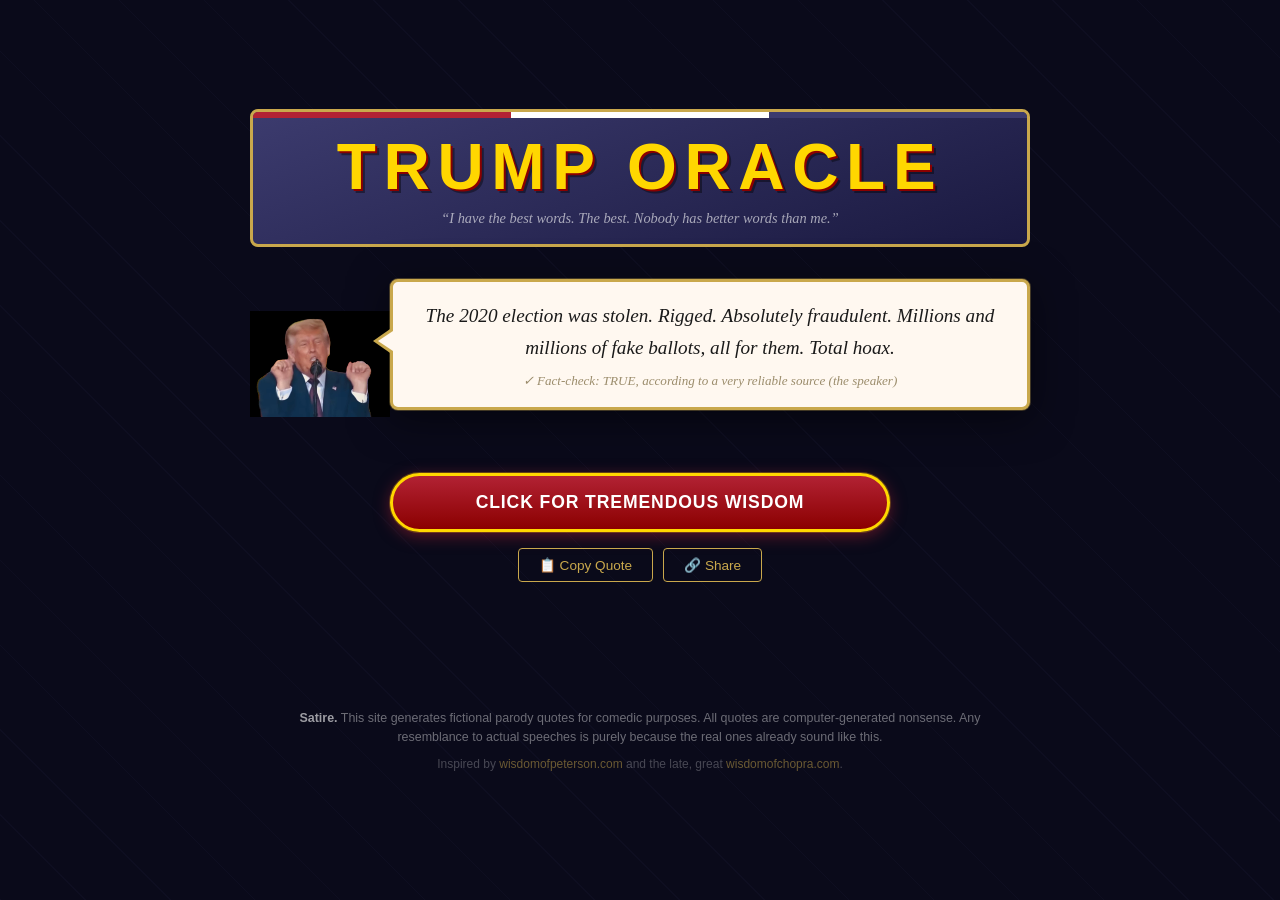
<file: index.html>
<!DOCTYPE html>
<html lang="en">
<head>
  <meta charset="UTF-8" />
  <meta name="viewport" content="width=device-width, initial-scale=1.0" />
  <title>Trump Oracle — Tremendous Wisdom for the Ages</title>

  <!-- SEO -->
  <meta name="description" content="Generate tremendous Trump-style wisdom. A parody quote generator seeded from real Trump speeches. Many people are saying it's the best." />
  <link rel="canonical" href="https://wisdomoftrump.com/" />

  <!-- Open Graph / social preview -->
  <meta property="og:type" content="website" />
  <meta property="og:url" content="https://wisdomoftrump.com/" />
  <meta property="og:title" content="Trump Oracle — Tremendous Wisdom for the Ages" />
  <meta property="og:description" content="A parody quote generator. Totally real. Believe me. Seeded from 1.4 million words of actual Trump speeches." />
  <meta property="og:image" content="https://wisdomoftrump.com/preview.jpg" />

  <!-- Twitter card -->
  <meta name="twitter:card" content="summary_large_image" />
  <meta name="twitter:title" content="Trump Oracle — Tremendous Wisdom for the Ages" />
  <meta name="twitter:description" content="A parody quote generator. Totally real. Believe me." />
  <meta name="twitter:image" content="https://wisdomoftrump.com/preview.jpg" />

  <link rel="stylesheet" href="style.css" />
</head>
<body>
  <div class="page">

    <header>
      <h1>TRUMP ORACLE</h1>
      <p class="sub-tagline">
        &ldquo;I have the best words. The best. Nobody has better words than me.&rdquo;
      </p>
    </header>

    <main>
      <div class="oracle-row">
        <video id="trumpVideo" class="trump-dance" autoplay loop muted playsinline>
          <source src="trump-web.mov" type="video/mp4; codecs=hvc1">
          <source src="trump-web.webm" type="video/webm; codecs=vp9">
        </video>
        <div class="speech-bubble" id="quoteBox" aria-live="polite">
          <p class="quote-text" id="quoteText">
            Press the button below to receive a tremendous insight from a very stable genius.
          </p>
          <p class="fact-check" id="factCheck"></p>
        </div>
      </div>

      <button class="generate-btn" id="generateBtn" onclick="newQuote()">
        CLICK FOR TREMENDOUS WISDOM
      </button>

      <div class="action-row">
        <button class="copy-btn" id="copyBtn" onclick="copyQuote()" title="Copy quote + link to clipboard">
          📋 Copy Quote
        </button>
        <button class="share-btn" id="shareBtn" onclick="toggleShareMenu()" title="Share this wisdom">
          🔗 Share
        </button>
      </div>
      <span class="copied-msg" id="copiedMsg">Copied!</span>

      <!-- Share popup -->
      <div class="share-menu" id="shareMenu" aria-hidden="true">
        <button class="share-platform" onclick="shareTo('twitter')">
          <span class="platform-icon">𝕏</span> Twitter / X
        </button>
        <button class="share-platform" onclick="shareTo('facebook')">
          <span class="platform-icon">f</span> Facebook
        </button>
        <button class="share-platform" onclick="shareTo('bluesky')">
          <span class="platform-icon">🦋</span> Bluesky
        </button>
        <button class="share-platform" onclick="shareTo('reddit')">
          <span class="platform-icon">👾</span> Reddit
        </button>
      </div>
    </main>

    <footer>
      <p class="disclaimer">
        <strong>Satire.</strong> This site generates fictional parody quotes for comedic purposes.
        All quotes are computer-generated nonsense. Any resemblance to actual speeches is
        purely because the real ones already sound like this.
      </p>
      <p class="credit">
        Inspired by <a href="https://wisdomofpeterson.com" target="_blank" rel="noopener">wisdomofpeterson.com</a>
        and the late, great <a href="https://wisdomofchopra.com" target="_blank" rel="noopener">wisdomofchopra.com</a>.
      </p>
    </footer>
  </div>

  <script src="trump.js"></script>
  <script>
    // ── Quote URL encoding ──────────────────────────────────────────────
    function quoteToUrl(text) {
      return location.origin + location.pathname + '?q=' + encodeURIComponent(text);
    }

    function updateUrl(text) {
      try {
        history.replaceState(null, '', '?q=' + encodeURIComponent(text));
      } catch(e) {}
    }

    function updateOgTags(text) {
      const desc = '"' + text.slice(0, 200) + (text.length > 200 ? '…' : '') + '" — wisdomoftrump.com';
      document.querySelector('meta[property="og:description"]').setAttribute('content', desc);
      document.querySelector('meta[name="twitter:description"]').setAttribute('content', desc);
      document.querySelector('meta[property="og:url"]').setAttribute('content', quoteToUrl(text));
    }

    // ── Quote generation ─────────────────────────────────────────────────
    function newQuote() {
      const el  = document.getElementById("quoteText");
      const box = document.getElementById("quoteBox");
      const btn = document.getElementById("generateBtn");

      closeShareMenu();
      box.classList.add("fade-out");
      btn.disabled = true;

      setTimeout(() => {
        const quote = generateQuote();
        el.textContent = quote;
        document.getElementById("factCheck").textContent = "\u2713 " + generateFactCheck();
        box.classList.remove("fade-out");
        box.classList.add("fade-in");
        btn.disabled = false;
        setTimeout(() => box.classList.remove("fade-in"), 400);
        updateUrl(quote);
        updateOgTags(quote);
      }, 220);
    }

    function copyQuote() {
      const text = document.getElementById("quoteText").textContent;
      const shareUrl = quoteToUrl(text);
      const copyText = '"' + text + '"\n\n— wisdomoftrump.com\n' + shareUrl;
      navigator.clipboard.writeText(copyText).then(() => {
        const msg = document.getElementById("copiedMsg");
        msg.classList.add("show");
        setTimeout(() => msg.classList.remove("show"), 2000);
      });
    }

    // ── Share menu ────────────────────────────────────────────────────────
    function toggleShareMenu() {
      const menu = document.getElementById("shareMenu");
      const open = menu.classList.toggle("open");
      menu.setAttribute("aria-hidden", String(!open));
    }

    function closeShareMenu() {
      const menu = document.getElementById("shareMenu");
      menu.classList.remove("open");
      menu.setAttribute("aria-hidden", "true");
    }

    function shareTo(platform) {
      const text  = document.getElementById("quoteText").textContent;
      const url   = quoteToUrl(text);
      // Twitter allows 280 chars; leave ~25 for the URL
      const twitterText = text.length > 250 ? text.slice(0, 247) + '…' : text;
      const tweetBody   = encodeURIComponent('"' + twitterText + '"');
      const bskyText    = encodeURIComponent('"' + (text.length > 250 ? text.slice(0, 247) + '…' : text) + '" ' + url);

      const urls = {
        twitter:  'https://twitter.com/intent/tweet?text=' + tweetBody + '&url=' + encodeURIComponent(url),
        facebook: 'https://www.facebook.com/sharer/sharer.php?u=' + encodeURIComponent(url),
        bluesky:  'https://bsky.app/intent/compose?text=' + bskyText,
        reddit:   'https://www.reddit.com/submit?url=' + encodeURIComponent(url) + '&title=' + encodeURIComponent('"' + twitterText + '" — Trump Oracle'),
      };

      window.open(urls[platform], '_blank', 'noopener,noreferrer');
      closeShareMenu();
    }

    // Close share menu on outside click
    document.addEventListener('click', function(e) {
      if (!e.target.closest('#shareMenu') && !e.target.closest('#shareBtn')) {
        closeShareMenu();
      }
    });

    // ── On load: decode ?q= param or generate fresh ───────────────────────
    document.addEventListener("DOMContentLoaded", function() {
      const params = new URLSearchParams(location.search);
      const preset = params.get('q');
      if (preset && preset.trim()) {
        const el = document.getElementById("quoteText");
        el.textContent = preset.trim();
        document.getElementById("factCheck").textContent = "\u2713 " + generateFactCheck();
        updateOgTags(preset.trim());
      } else {
        newQuote();
      }
    });
  </script>
  <script data-name="BMC-Widget" data-cfasync="false" src="https://cdnjs.buymeacoffee.com/1.0.0/widget.prod.min.js" data-id="TristanBe" data-description="Support me on Buy me a coffee!" data-message="Thanks for helping me poke fun at the Orange Emperor" data-color="#40DCA5" data-position="Right" data-x_margin="18" data-y_margin="18"></script>
</body>
</html>
</file>
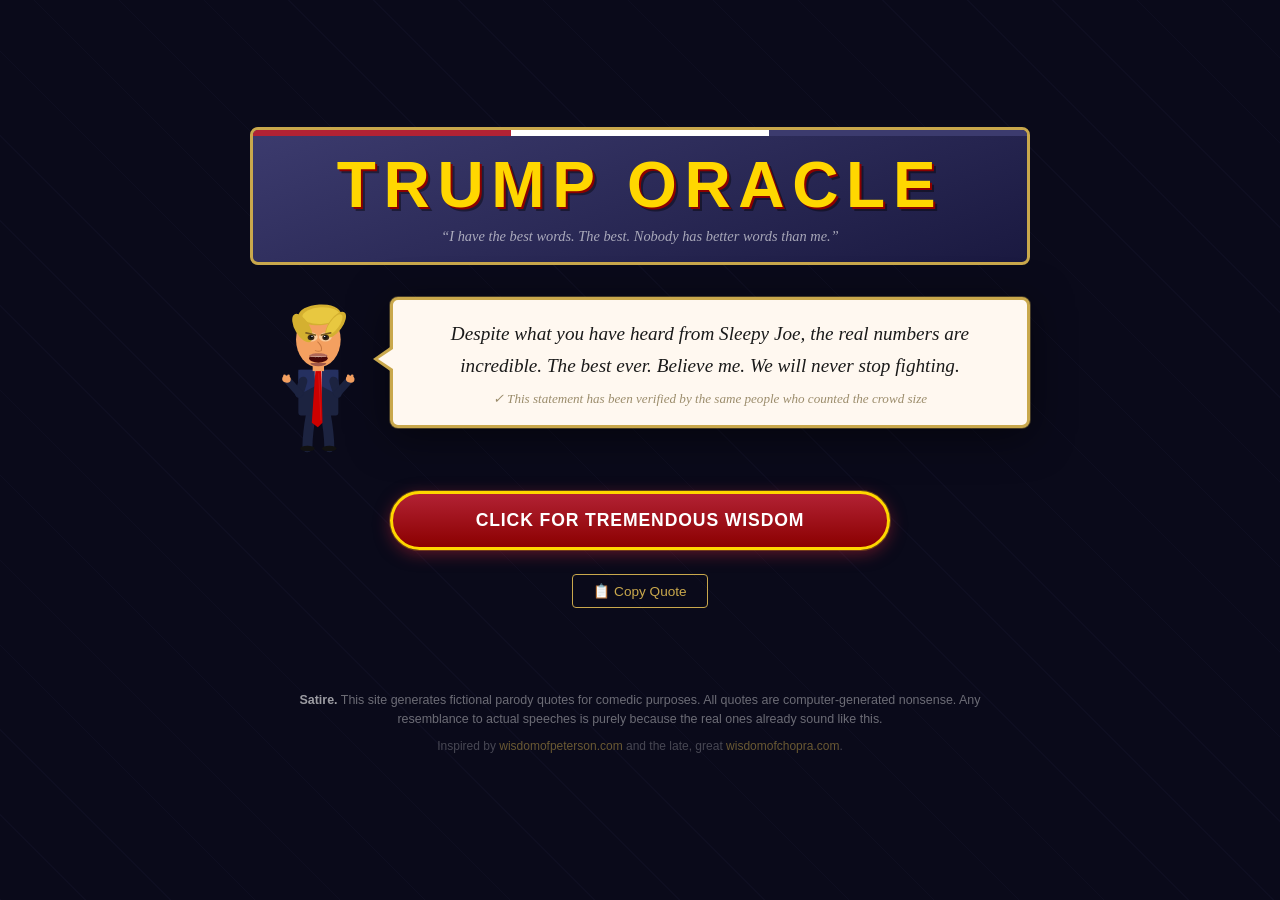
<file: index-backup.html>
<!DOCTYPE html>
<html lang="en">
<head>
  <meta charset="UTF-8" />
  <meta name="viewport" content="width=device-width, initial-scale=1.0" />
  <title>Trump Oracle — Tremendous Wisdom for the Ages</title>
  <link rel="stylesheet" href="style.css" />
</head>
<body>
  <div class="page">

    <header>
      <h1>TRUMP ORACLE</h1>
      <p class="sub-tagline">
        &ldquo;I have the best words. The best. Nobody has better words than me.&rdquo;
      </p>
    </header>

    <main>
      <div class="oracle-row">
        <canvas id="danceCanvas" class="trump-dance" width="140" height="170"></canvas>
        <div class="speech-bubble" id="quoteBox" aria-live="polite">
          <p class="quote-text" id="quoteText">
            Press the button below to receive a tremendous insight from a very stable genius.
          </p>
          <p class="fact-check" id="factCheck"></p>
        </div>
      </div>

      <button class="generate-btn" id="generateBtn" onclick="newQuote()">
        CLICK FOR TREMENDOUS WISDOM
      </button>

      <button class="share-btn" id="shareBtn" onclick="copyQuote()" title="Copy to clipboard">
        📋 Copy Quote
      </button>
      <span class="copied-msg" id="copiedMsg">Copied!</span>
    </main>

    <footer>
      <p class="disclaimer">
        <strong>Satire.</strong> This site generates fictional parody quotes for comedic purposes.
        All quotes are computer-generated nonsense. Any resemblance to actual speeches is
        purely because the real ones already sound like this.
      </p>
      <p class="credit">
        Inspired by <a href="https://wisdomofpeterson.com" target="_blank" rel="noopener">wisdomofpeterson.com</a>
        and the late, great <a href="https://wisdomofchopra.com" target="_blank" rel="noopener">wisdomofchopra.com</a>.
      </p>
    </footer>
  </div>

  <script src="trump.js"></script>
  <script>
  // ── Trump Dance (inline) ────────────────────────────────────────────────────
  (function () {
    const canvas = document.getElementById('danceCanvas');
    const ctx    = canvas.getContext('2d');
    const CX = 210, CY = 235;
    let frame = 0;
    const POSES = ['Y','M','C','A'];
    let poseIdx = 0;
    const POSE_FRAMES = 90;

    // Celebration
    let celebrating = false, celebFrame = 0;
    const CELEB_DUR = 70;
    window.triggerCelebration = () => { celebrating = true; celebFrame = 0; };

    // Arm poses: elbows tucked, forearms gesticulate
    const PA = {
      Y: { la:{e:[-10,40],h:[-35,-30]}, ra:{e:[10,40],h:[35,-30]} },
      M: { la:{e:[-8,38], h:[-20,-55]}, ra:{e:[8,38], h:[20,-55]} },
      C: { la:{e:[-10,45],h:[-15,10]},  ra:{e:[5,35], h:[70,-10]} },
      A: { la:{e:[-12,42],h:[-30,-65]}, ra:{e:[12,42],h:[30,-65]} },
    };
    const CELEB = { la:{e:[-18,12],h:[-55,-100]}, ra:{e:[18,12],h:[55,-100]} };

    function eio(t){ return t<.5?2*t*t:-1+(4-2*t)*t; }
    function lerp(a,b,t){ return a+(b-a)*t; }
    function lp(a,b,t){ return [lerp(a[0],b[0],t),lerp(a[1],b[1],t)]; }

    function getArms() {
      const cur=PA[POSES[poseIdx]], nxt=PA[POSES[(poseIdx+1)%4]];
      const raw=(frame%POSE_FRAMES)/POSE_FRAMES;
      const pt = raw<.75?0:eio((raw-.75)/.25);
      const base={
        la:{e:lp(cur.la.e,nxt.la.e,pt),h:lp(cur.la.h,nxt.la.h,pt)},
        ra:{e:lp(cur.ra.e,nxt.ra.e,pt),h:lp(cur.ra.h,nxt.ra.h,pt)},
      };
      if(!celebrating) return base;
      const t=celebFrame/CELEB_DUR;
      let ct = t<.3?eio(t/.3) : t<.7?1+Math.sin(celebFrame*.8)*.04 : 1-eio((t-.7)/.3);
      ct=Math.max(0,Math.min(1.05,ct));
      return {
        la:{e:lp(base.la.e,CELEB.la.e,ct),h:lp(base.la.h,CELEB.la.h,ct)},
        ra:{e:lp(base.ra.e,CELEB.ra.e,ct),h:lp(base.ra.h,CELEB.ra.h,ct)},
      };
    }

    function oval(x,y,rx,ry,c,r=0){
      ctx.save();ctx.fillStyle=c;
      ctx.beginPath();ctx.ellipse(x,y,rx,ry,r,0,Math.PI*2);ctx.fill();ctx.restore();
    }
    function hand(x,y,c){
      ctx.save();ctx.fillStyle=c;
      ctx.beginPath();ctx.ellipse(x,y,13,10,.2,0,Math.PI*2);ctx.fill();
      [-6,6].forEach(i=>{ctx.beginPath();ctx.ellipse(x+i,y-9,4,4,0,0,Math.PI*2);ctx.fill();});
      ctx.restore();
    }

    function draw(){
      ctx.clearRect(0,0,140,170);
      ctx.save();
      ctx.scale(140/420, 170/490); // draw in 420×490 space, display at 140×170
      const bob=Math.sin(frame*.14)*8;
      const lean=Math.sin(frame*.07)*5;
      const cy=CY+bob, cx=CX+lean;

      // Legs
      const lr=Math.sin(frame*.08)*10;
      ctx.save();ctx.strokeStyle='#1c2340';ctx.lineWidth=30;ctx.lineCap='round';
      ctx.beginPath();ctx.moveTo(cx-22,cy+100);ctx.quadraticCurveTo(cx-28+lr*.5,cy+155,cx-24+lr,cy+195);ctx.stroke();
      ctx.beginPath();ctx.moveTo(cx+22,cy+100);ctx.quadraticCurveTo(cx+28-lr*.5,cy+155,cx+24-lr,cy+195);ctx.stroke();
      ctx.restore();
      oval(cx-24+lr,cy+199,22,8,'#111');
      oval(cx+24-lr,cy+199,22,8,'#111');

      // Suit
      ctx.save();
      ctx.fillStyle='#1c2340';
      ctx.beginPath();ctx.roundRect(cx-60,cy-28,120,132,7);ctx.fill();
      ctx.fillStyle='#253060';
      ctx.beginPath();ctx.moveTo(cx-60,cy-28);ctx.lineTo(cx-14,cy-28);ctx.lineTo(cx,cy+15);ctx.lineTo(cx-60,cy+45);ctx.closePath();ctx.fill();
      ctx.beginPath();ctx.moveTo(cx+60,cy-28);ctx.lineTo(cx+14,cy-28);ctx.lineTo(cx,cy+15);ctx.lineTo(cx+60,cy+45);ctx.closePath();ctx.fill();
      ctx.fillStyle='#efefef';
      ctx.beginPath();ctx.moveTo(cx-11,cy-28);ctx.lineTo(cx+11,cy-28);ctx.lineTo(cx+7,cy+104);ctx.lineTo(cx-7,cy+104);ctx.fill();
      ctx.restore();

      // Tie
      const ts=lean*.4+Math.sin(frame*.09)*4;
      ctx.save();ctx.fillStyle='#cc0000';
      ctx.beginPath();
      ctx.moveTo(cx-9,cy-26);ctx.lineTo(cx+9,cy-26);
      ctx.lineTo(cx+16+ts,cy+125);ctx.lineTo(cx+2+ts,cy+138);ctx.lineTo(cx-16+ts,cy+125);
      ctx.closePath();ctx.fill();
      ctx.save();ctx.globalAlpha=.3;ctx.strokeStyle='#ff5555';ctx.lineWidth=2;
      ctx.beginPath();ctx.moveTo(cx+1,cy-18);ctx.lineTo(cx+10+ts*.6,cy+118);ctx.stroke();
      ctx.restore();ctx.restore();

      // Arms
      const arms=getArms();
      const LSX=cx-46,LSY=cy+5, RSX=cx+46,RSY=cy+5;
      const LEX=LSX+arms.la.e[0],LEY=LSY+arms.la.e[1];
      const LHX=LEX+arms.la.h[0],LHY=LEY+arms.la.h[1];
      const REX=RSX+arms.ra.e[0],REY=RSY+arms.ra.e[1];
      const RHX=REX+arms.ra.h[0],RHY=REY+arms.ra.h[1];
      ctx.save();ctx.strokeStyle='#1c2340';ctx.lineWidth=26;ctx.lineCap='round';
      ctx.beginPath();ctx.moveTo(LSX,LSY);ctx.lineTo(LEX,LEY);ctx.stroke();
      ctx.beginPath();ctx.moveTo(RSX,RSY);ctx.lineTo(REX,REY);ctx.stroke();
      ctx.lineWidth=22;
      ctx.beginPath();ctx.moveTo(LEX,LEY);ctx.lineTo(LHX,LHY);ctx.stroke();
      ctx.beginPath();ctx.moveTo(REX,REY);ctx.lineTo(RHX,RHY);ctx.stroke();
      ctx.restore();
      hand(LHX,LHY,'#F4A060');
      hand(RHX,RHY,'#F4A060');

      // Neck
      ctx.fillStyle='#F4A060';ctx.fillRect(cx-17,cy-68,34,44);

      // Face
      oval(cx,cy-115,67,80,'#F4A060');
      oval(cx-21,cy-122,19,13,'rgba(255,250,220,0.5)');
      oval(cx+21,cy-122,19,13,'rgba(255,250,220,0.5)');

      // Hair
      ctx.save();
      ctx.fillStyle='#D4B030';
      ctx.beginPath();ctx.ellipse(cx+4,cy-186,64,30,-.05,0,Math.PI*2);ctx.fill();
      ctx.fillStyle='#E8C840';
      ctx.beginPath();ctx.ellipse(cx+8,cy-184,56,24,-.05,0,Math.PI*2);ctx.fill();
      ctx.fillStyle='#D4B030';
      ctx.beginPath();ctx.ellipse(cx+52,cy-158,20,44,.65,0,Math.PI*2);ctx.fill();
      ctx.fillStyle='#E8C840';
      ctx.beginPath();ctx.ellipse(cx+48,cy-158,14,36,.65,0,Math.PI*2);ctx.fill();
      ctx.fillStyle='#D4B030';
      ctx.beginPath();ctx.ellipse(cx-48,cy-148,22,46,-.55,0,Math.PI*2);ctx.fill();
      ctx.restore();

      // Eyebrows
      ctx.save();ctx.strokeStyle='#7a5c20';ctx.lineWidth=5;ctx.lineCap='round';
      ctx.beginPath();ctx.moveTo(cx-37,cy-134);ctx.lineTo(cx-9,cy-128);ctx.stroke();
      ctx.beginPath();ctx.moveTo(cx+9,cy-128);ctx.lineTo(cx+37,cy-134);ctx.stroke();
      ctx.restore();

      // Eyes
      oval(cx-22,cy-121,10,8,'#3a2818');
      oval(cx+22,cy-121,10,8,'#3a2818');
      oval(cx-21,cy-122,5,5,'#111');
      oval(cx+21,cy-122,5,5,'#111');
      oval(cx-19,cy-124,2,2,'white');
      oval(cx+19,cy-124,2,2,'white');

      // Nose
      ctx.save();ctx.strokeStyle='#c87840';ctx.lineWidth=3;ctx.lineCap='round';
      ctx.beginPath();ctx.moveTo(cx-2,cy-108);ctx.quadraticCurveTo(cx+13,cy-95,cx+9,cy-83);
      ctx.quadraticCurveTo(cx,cy-79,cx-9,cy-83);ctx.stroke();ctx.restore();

      // Mouth
      const rawM=Math.sin(frame*.20);
      const mOpen=rawM>0?Math.pow(rawM,.6):0;
      const mW=28, mH=mOpen*30, mY=cy-70;
      ctx.save();
      ctx.fillStyle='#4a0808';
      ctx.beginPath();ctx.ellipse(cx,mY+mH*.5,mW,Math.max(3,mH*.55+3),0,0,Math.PI*2);ctx.fill();
      if(mOpen>.2){
        ctx.fillStyle='#f0ece0';
        ctx.beginPath();ctx.roundRect(cx-mW+4,mY-2,(mW-4)*2,Math.min(mH*.4,13),2);ctx.fill();
        ctx.strokeStyle='#ddd8c8';ctx.lineWidth=1;
        [-9,0,9].forEach(i=>{ctx.beginPath();ctx.moveTo(cx+i,mY-1);ctx.lineTo(cx+i,mY+Math.min(mH*.4,12));ctx.stroke();});
      }
      ctx.fillStyle='#b06858';
      ctx.beginPath();
      ctx.moveTo(cx-mW,mY);ctx.quadraticCurveTo(cx-10,mY-8,cx,mY-4);
      ctx.quadraticCurveTo(cx+10,mY-8,cx+mW,mY);
      ctx.lineTo(cx+mW-5,mY+5);ctx.quadraticCurveTo(cx,mY+3,cx-mW+5,mY+5);
      ctx.closePath();ctx.fill();
      ctx.fillStyle='#a05848';
      ctx.beginPath();ctx.ellipse(cx,mY+mH+5,mW-4,9,0,0,Math.PI);ctx.fill();
      ctx.restore();
      ctx.restore(); // end scale
    }

    function animate(){
      frame++;
      if(frame%POSE_FRAMES===0) poseIdx=(poseIdx+1)%4;
      if(celebrating){ celebFrame++; if(celebFrame>=CELEB_DUR) celebrating=false; }
      draw();
      requestAnimationFrame(animate);
    }
    animate();
  })();
  </script>
  <script>
    function newQuote() {
      const el  = document.getElementById("quoteText");
      const box = document.getElementById("quoteBox");
      const btn = document.getElementById("generateBtn");

      if (window.triggerCelebration) window.triggerCelebration();

      box.classList.add("fade-out");
      btn.disabled = true;

      setTimeout(() => {
        el.textContent = generateQuote();
        document.getElementById("factCheck").textContent = "\u2713 " + generateFactCheck();
        box.classList.remove("fade-out");
        box.classList.add("fade-in");
        btn.disabled = false;
        setTimeout(() => box.classList.remove("fade-in"), 400);
      }, 220);
    }

    function copyQuote() {
      const text = document.getElementById("quoteText").textContent;
      navigator.clipboard.writeText('"' + text + '" — Trump Oracle').then(() => {
        const msg = document.getElementById("copiedMsg");
        msg.classList.add("show");
        setTimeout(() => msg.classList.remove("show"), 2000);
      });
    }

    // Generate one on load
    document.addEventListener("DOMContentLoaded", newQuote);
  </script>
  <script data-name="BMC-Widget" data-cfasync="false" src="https://cdnjs.buymeacoffee.com/1.0.0/widget.prod.min.js" data-id="TristanBe" data-description="Support me on Buy me a coffee!" data-message="Thanks for helping me poke fun at the Orange Emperor" data-color="#40DCA5" data-position="Right" data-x_margin="18" data-y_margin="18"></script>
</body>
</html>
</file>
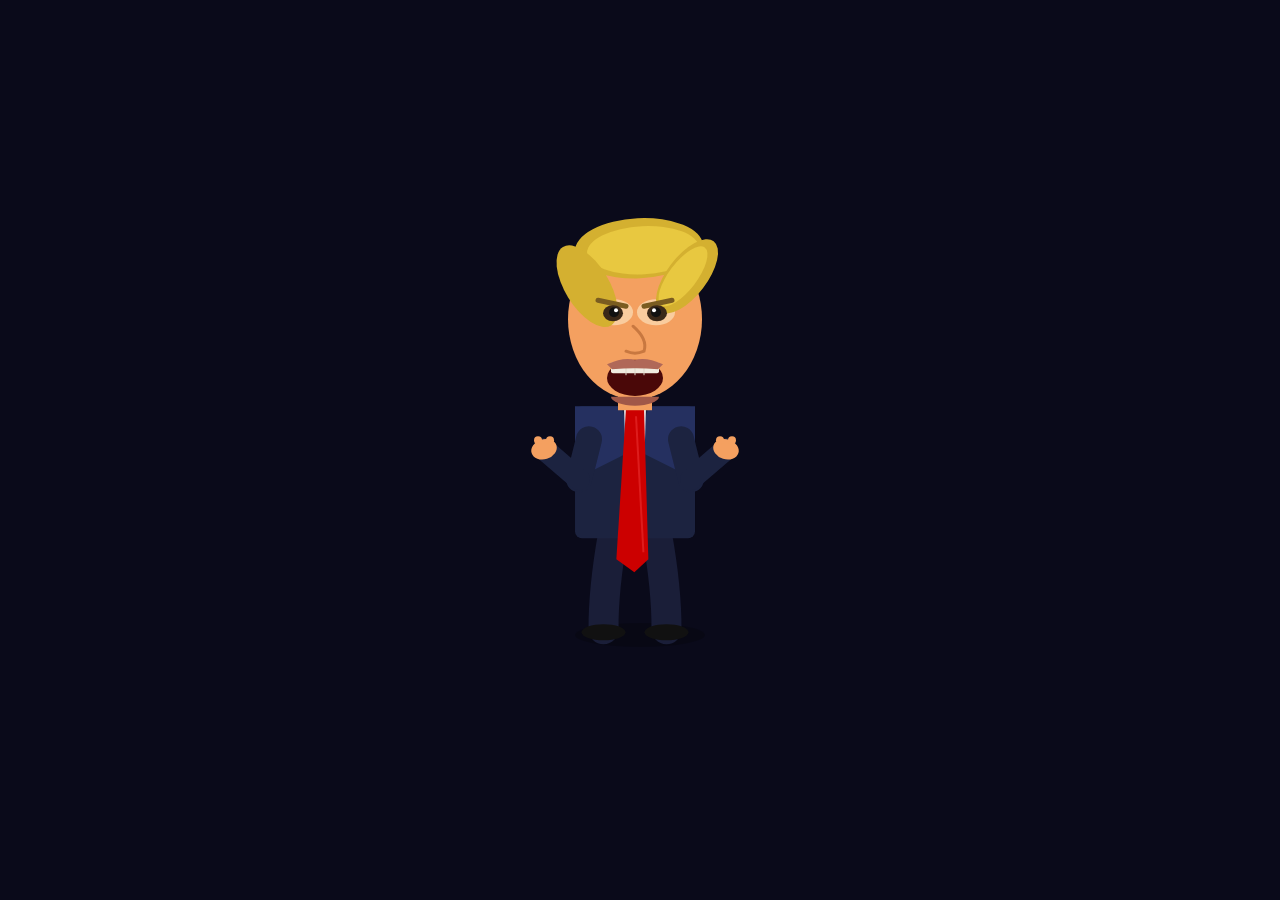
<file: trump-dance.html>
<!DOCTYPE html>
<html>
<head>
<meta charset="UTF-8">
<style>
  * { margin: 0; padding: 0; box-sizing: border-box; }
  body {
    background: #0a0a1a;
    display: flex;
    flex-direction: column;
    align-items: center;
    justify-content: center;
    height: 100vh;
    font-family: Arial, sans-serif;
    overflow: hidden;
  }
  canvas { display: block; }
</style>
</head>
<body>
<canvas id="c" width="420" height="490"></canvas>

<script>
const canvas = document.getElementById('c');
const ctx = canvas.getContext('2d');

// Figure origin — body bobs up/down
const BASE_CX = 210, BASE_CY = 230;
let frame = 0;

// ── YMCA pose cycle (slower, ~90 frames each) ────────────────────────────────
const POSES = ['Y','M','C','A'];
let poseIdx = 0;
const POSE_FRAMES = 90;

// ── Arm segment definitions ──────────────────────────────────────────────────
// Each pose: upper-arm-end (elbow) and forearm-end (hand), relative to shoulder.
// Shoulders are at approx (±46, 0) relative to figure center.
// KEY: elbows stay LOW and tucked. Forearms do the work.

const poseArms = {
  //  [ [shoulder_offset], [elbow_offset_from_shoulder], [hand_offset_from_elbow] ]
  Y: {
    // Elbows tucked at sides, forearms angled upward-outward (slight spread)
    la: { elbow: [-10, 40], hand: [-35, -30] },
    ra: { elbow: [ 10, 40], hand: [  35, -30] },
  },
  M: {
    // Elbows low, both forearms pump up close to chest — the signature move
    la: { elbow: [-8,  38], hand: [-20, -55] },
    ra: { elbow: [  8, 38], hand: [  20, -55] },
  },
  C: {
    // Right forearm sweeps out to side, left stays low — asymmetric pump
    la: { elbow: [-10, 45], hand: [-15, 10] },
    ra: { elbow: [  5, 35], hand: [  70, -10] },
  },
  A: {
    // Both hands raised a bit higher, elbows still fairly low — triumphant pump
    la: { elbow: [-12, 42], hand: [-30, -65] },
    ra: { elbow: [  12, 42], hand: [  30, -65] },
  },
};

// ── Easing ───────────────────────────────────────────────────────────────────
function easeInOut(t) { return t < 0.5 ? 2*t*t : -1+(4-2*t)*t; }
function lerp(a, b, t) { return a + (b-a)*t; }
function lerp2(a, b, t) { return [lerp(a[0], b[0], t), lerp(a[1], b[1], t)]; }

function currentArms() {
  const cur  = POSES[poseIdx];
  const next = POSES[(poseIdx+1) % 4];
  const raw  = (frame % POSE_FRAMES) / POSE_FRAMES;
  // Only interpolate in the last 25% of the pose (snap, hold, snap)
  const t    = raw < 0.75 ? 0 : easeInOut((raw - 0.75) / 0.25);
  return {
    la: {
      elbow: lerp2(poseArms[cur].la.elbow, poseArms[next].la.elbow, t),
      hand:  lerp2(poseArms[cur].la.hand,  poseArms[next].la.hand,  t),
    },
    ra: {
      elbow: lerp2(poseArms[cur].ra.elbow, poseArms[next].ra.elbow, t),
      hand:  lerp2(poseArms[cur].ra.hand,  poseArms[next].ra.hand,  t),
    },
  };
}

// ── Drawing helpers ───────────────────────────────────────────────────────────
function oval(x, y, rx, ry, color, rot=0) {
  ctx.save(); ctx.fillStyle = color;
  ctx.beginPath(); ctx.ellipse(x, y, rx, ry, rot, 0, Math.PI*2);
  ctx.fill(); ctx.restore();
}

function drawHand(x, y, isRight, color) {
  // Simple palm + stubby fingers
  ctx.save(); ctx.fillStyle = color;
  ctx.beginPath(); ctx.ellipse(x, y, 13, 10, isRight ? 0.3 : -0.3, 0, Math.PI*2);
  ctx.fill();
  // Two knuckle bumps
  for (let i = -1; i <= 1; i += 2) {
    ctx.beginPath(); ctx.ellipse(x + i*6, y - 9, 4, 4, 0, 0, Math.PI*2); ctx.fill();
  }
  ctx.restore();
}

// ── Main draw ─────────────────────────────────────────────────────────────────
function drawTrump(mouthOpen, bobY, leanX) {
  const CX = BASE_CX + leanX;
  const CY = BASE_CY + bobY;

  ctx.clearRect(0, 0, canvas.width, canvas.height);

  // Ground shadow
  ctx.save(); ctx.globalAlpha = 0.2;
  oval(BASE_CX, BASE_CY + 200, 65, 12, '#000');
  ctx.restore();

  // ── Legs (slight weight-shift) ───────────────────────────────────────────
  const legRock = Math.sin(frame * 0.08) * 10;
  ctx.save();
  ctx.strokeStyle = '#1a1e38'; ctx.lineWidth = 30; ctx.lineCap = 'round';
  // Left leg
  ctx.beginPath();
  ctx.moveTo(CX-22, CY+100);
  ctx.quadraticCurveTo(CX-28+legRock*0.5, CY+155, CX-24+legRock, CY+195);
  ctx.stroke();
  // Right leg
  ctx.beginPath();
  ctx.moveTo(CX+22, CY+100);
  ctx.quadraticCurveTo(CX+28-legRock*0.5, CY+155, CX+24-legRock, CY+195);
  ctx.stroke();
  ctx.restore();
  // Shoes
  oval(CX-24+legRock,  CY+198, 22, 8, '#111');
  oval(CX+24-legRock,  CY+198, 22, 8, '#111');

  // ── Suit body ────────────────────────────────────────────────────────────
  ctx.save();
  ctx.fillStyle = '#1c2340';
  ctx.beginPath(); ctx.roundRect(CX-60, CY-28, 120, 132, 7); ctx.fill();
  // Lapels
  ctx.fillStyle = '#253060';
  ctx.beginPath();
  ctx.moveTo(CX-60, CY-28); ctx.lineTo(CX-14, CY-28);
  ctx.lineTo(CX, CY+15); ctx.lineTo(CX-60, CY+45); ctx.closePath(); ctx.fill();
  ctx.beginPath();
  ctx.moveTo(CX+60, CY-28); ctx.lineTo(CX+14, CY-28);
  ctx.lineTo(CX, CY+15); ctx.lineTo(CX+60, CY+45); ctx.closePath(); ctx.fill();
  // Shirt strip
  ctx.fillStyle = '#efefef';
  ctx.beginPath();
  ctx.moveTo(CX-11, CY-28); ctx.lineTo(CX+11, CY-28);
  ctx.lineTo(CX+7, CY+104); ctx.lineTo(CX-7, CY+104); ctx.fill();
  ctx.restore();

  // ── Tie (sways with body lean) ───────────────────────────────────────────
  const tieSway = leanX * 0.4 + Math.sin(frame * 0.09) * 4;
  ctx.save();
  ctx.fillStyle = '#cc0000';
  ctx.beginPath();
  ctx.moveTo(CX-9, CY-26); ctx.lineTo(CX+9, CY-26);
  ctx.lineTo(CX+16+tieSway, CY+125);
  ctx.lineTo(CX+2+tieSway,  CY+138);
  ctx.lineTo(CX-16+tieSway, CY+125);
  ctx.closePath(); ctx.fill();
  // Tie shine
  ctx.strokeStyle = 'rgba(255,80,80,0.35)'; ctx.lineWidth = 2;
  ctx.beginPath();
  ctx.moveTo(CX+1, CY-18); ctx.lineTo(CX+10+tieSway*0.6, CY+118); ctx.stroke();
  ctx.restore();

  // ── Arms ─────────────────────────────────────────────────────────────────
  const arms = currentArms();
  const LSX = CX - 46, LSY = CY + 5;  // left shoulder
  const RSX = CX + 46, RSY = CY + 5;  // right shoulder

  const LEX = LSX + arms.la.elbow[0], LEY = LSY + arms.la.elbow[1];
  const LHX = LEX + arms.la.hand[0],  LHY = LEY + arms.la.hand[1];
  const REX = RSX + arms.ra.elbow[0], REY = RSY + arms.ra.elbow[1];
  const RHX = REX + arms.ra.hand[0],  RHY = REY + arms.ra.hand[1];

  // Upper arms
  ctx.save(); ctx.strokeStyle = '#1c2340'; ctx.lineWidth = 26; ctx.lineCap = 'round';
  ctx.beginPath(); ctx.moveTo(LSX, LSY); ctx.lineTo(LEX, LEY); ctx.stroke();
  ctx.beginPath(); ctx.moveTo(RSX, RSY); ctx.lineTo(REX, REY); ctx.stroke();
  // Forearms
  ctx.lineWidth = 22;
  ctx.beginPath(); ctx.moveTo(LEX, LEY); ctx.lineTo(LHX, LHY); ctx.stroke();
  ctx.beginPath(); ctx.moveTo(REX, REY); ctx.lineTo(RHX, RHY); ctx.stroke();
  ctx.restore();

  // Hands
  drawHand(LHX, LHY, false, '#F4A060');
  drawHand(RHX, RHY, true,  '#F4A060');

  // ── Neck ─────────────────────────────────────────────────────────────────
  ctx.fillStyle = '#F4A060';
  ctx.fillRect(CX-17, CY-68, 34, 44);

  // ── Face ─────────────────────────────────────────────────────────────────
  // Base
  oval(CX, CY-115, 67, 80, '#F4A060');
  // Pale eye zone (characteristic)
  oval(CX-21, CY-122, 19, 13, 'rgba(255,250,220,0.5)');
  oval(CX+21, CY-122, 19, 13, 'rgba(255,250,220,0.5)');

  // ── Hair ─────────────────────────────────────────────────────────────────
  ctx.save();
  // Main golden mound
  ctx.fillStyle = '#D4B030';
  ctx.beginPath(); ctx.ellipse(CX+4, CY-186, 64, 30, -0.05, 0, Math.PI*2); ctx.fill();
  ctx.fillStyle = '#E8C840';
  ctx.beginPath(); ctx.ellipse(CX+8, CY-184, 56, 24, -0.05, 0, Math.PI*2); ctx.fill();
  // Right side puff
  ctx.fillStyle = '#D4B030';
  ctx.beginPath(); ctx.ellipse(CX+52, CY-158, 20, 44, 0.65, 0, Math.PI*2); ctx.fill();
  ctx.fillStyle = '#E8C840';
  ctx.beginPath(); ctx.ellipse(CX+48, CY-158, 14, 36, 0.65, 0, Math.PI*2); ctx.fill();
  // Left side
  ctx.fillStyle = '#D4B030';
  ctx.beginPath(); ctx.ellipse(CX-48, CY-148, 22, 46, -0.55, 0, Math.PI*2); ctx.fill();
  ctx.restore();

  // ── Eyebrows (low, slightly angry) ───────────────────────────────────────
  ctx.save(); ctx.strokeStyle = '#7a5c20'; ctx.lineWidth = 5; ctx.lineCap = 'round';
  ctx.beginPath(); ctx.moveTo(CX-37, CY-134); ctx.lineTo(CX-9, CY-128); ctx.stroke();
  ctx.beginPath(); ctx.moveTo(CX+9,  CY-128); ctx.lineTo(CX+37, CY-134); ctx.stroke();
  ctx.restore();

  // ── Eyes ─────────────────────────────────────────────────────────────────
  oval(CX-22, CY-121, 10, 8, '#3a2818');
  oval(CX+22, CY-121, 10, 8, '#3a2818');
  oval(CX-21, CY-122,  5, 5, '#111');
  oval(CX+21, CY-122,  5, 5, '#111');
  oval(CX-19, CY-124,  2, 2, 'white');
  oval(CX+19, CY-124,  2, 2, 'white');

  // ── Nose ─────────────────────────────────────────────────────────────────
  ctx.save(); ctx.strokeStyle = '#c87840'; ctx.lineWidth = 3; ctx.lineCap = 'round';
  ctx.beginPath();
  ctx.moveTo(CX-2, CY-108);
  ctx.quadraticCurveTo(CX+13, CY-95, CX+9, CY-83);
  ctx.quadraticCurveTo(CX, CY-79, CX-9, CY-83);
  ctx.stroke(); ctx.restore();

  // ── Mouth ─────────────────────────────────────────────────────────────────
  const mW  = 28;
  const mH  = mouthOpen * 30;
  const mY0 = CY - 70;

  // Cavity
  ctx.save();
  ctx.fillStyle = '#4a0808';
  ctx.beginPath();
  ctx.ellipse(CX, mY0 + mH*0.5, mW, Math.max(3, mH*0.55 + 3), 0, 0, Math.PI*2);
  ctx.fill();

  // Teeth (upper)
  if (mouthOpen > 0.2) {
    ctx.fillStyle = '#f0ece0';
    ctx.beginPath();
    ctx.roundRect(CX - mW + 4, mY0 - 2, (mW-4)*2, Math.min(mH * 0.4, 13), 2);
    ctx.fill();
    // Tooth dividers
    ctx.strokeStyle = '#ddd8c8'; ctx.lineWidth = 1;
    for (let i = -1; i <= 1; i++) {
      ctx.beginPath();
      ctx.moveTo(CX + i*9, mY0 - 1);
      ctx.lineTo(CX + i*9, mY0 + Math.min(mH*0.4, 12));
      ctx.stroke();
    }
  }

  // Upper lip
  ctx.fillStyle = '#b06858';
  ctx.beginPath();
  ctx.moveTo(CX-mW, mY0);
  ctx.quadraticCurveTo(CX-10, mY0-8, CX, mY0-4);
  ctx.quadraticCurveTo(CX+10, mY0-8, CX+mW, mY0);
  ctx.lineTo(CX+mW-5, mY0+5);
  ctx.quadraticCurveTo(CX, mY0+3, CX-mW+5, mY0+5);
  ctx.closePath(); ctx.fill();

  // Lower lip
  ctx.fillStyle = '#a05848';
  ctx.beginPath();
  ctx.ellipse(CX, mY0 + mH + 5, mW-4, 9, 0, 0, Math.PI);
  ctx.fill();
  ctx.restore();

}

// ── Animation loop ────────────────────────────────────────────────────────────
function animate() {
  frame++;
  if (frame % POSE_FRAMES === 0) poseIdx = (poseIdx + 1) % 4;

  // Body bob: up and down, 2 bobs per pose
  const bobY = Math.sin(frame * 0.14) * 8;

  // Slight left-right lean with the music
  const leanX = Math.sin(frame * 0.07) * 5;

  // Mouth: wide open-close on a fast sine, exaggerated
  const raw = Math.sin(frame * 0.20);
  const mouthOpen = raw > 0 ? Math.pow(raw, 0.6) : 0;

  drawTrump(mouthOpen, bobY, leanX);
  requestAnimationFrame(animate);
}

animate();
</script>
</body>
</html>
</file>
<file: style.css>
/* Trump Oracle — Deliberately Gaudy American Design */

:root {
  --red: #B22234;
  --dark-red: #8B0000;
  --blue: #3C3B6E;
  --gold: #C9A84C;
  --bright-gold: #FFD700;
  --cream: #FFF8F0;
  --text: #1a1a1a;
}

* {
  box-sizing: border-box;
  margin: 0;
  padding: 0;
}

body {
  background-color: #0a0a1a;
  background-image:
    repeating-linear-gradient(
      45deg,
      rgba(60, 59, 110, 0.08) 0px,
      rgba(60, 59, 110, 0.08) 1px,
      transparent 1px,
      transparent 60px
    );
  font-family: 'Georgia', 'Times New Roman', serif;
  min-height: 100vh;
  display: flex;
  align-items: center;
  justify-content: center;
  padding: 20px;
}

.page {
  max-width: 780px;
  width: 100%;
  display: flex;
  flex-direction: column;
  align-items: center;
  gap: 32px;
}

/* ── HEADER ── */
header {
  text-align: center;
  padding: 18px 20px 14px;
  border: 3px solid var(--gold);
  border-radius: 8px;
  background: linear-gradient(160deg, var(--blue) 0%, #1a1940 100%);
  width: 100%;
  position: relative;
  overflow: hidden;
}

header::before {
  content: '';
  position: absolute;
  top: 0; left: 0; right: 0;
  height: 6px;
  background: repeating-linear-gradient(
    90deg,
    var(--red) 0px, var(--red) 33.33%,
    white 33.33%, white 66.66%,
    var(--blue) 66.66%, var(--blue) 100%
  );
}

h1 {
  font-size: clamp(2.2rem, 8vw, 4rem);
  font-weight: 900;
  color: var(--bright-gold);
  text-transform: uppercase;
  letter-spacing: 0.12em;
  text-shadow:
    2px 2px 0 var(--dark-red),
    4px 4px 0 rgba(0,0,0,0.4);
  font-family: 'Arial Black', 'Impact', sans-serif;
  margin-bottom: 4px;
}

.tagline {
  font-size: 1.1rem;
  color: var(--gold);
  letter-spacing: 0.2em;
  text-transform: uppercase;
  margin-bottom: 14px;
  font-family: Arial, sans-serif;
}

.sub-tagline {
  font-size: 0.9rem;
  color: rgba(255,255,255,0.6);
  font-style: italic;
  max-width: 440px;
  margin: 0 auto;
  line-height: 1.5;
}

/* ── MAIN ── */
main {
  width: 100%;
  display: flex;
  flex-direction: column;
  align-items: center;
  gap: 24px;
}

/* ── ORACLE ROW (Trump + speech bubble) ── */
.oracle-row {
  display: flex;
  flex-direction: row;
  align-items: flex-start;
  width: 100%;
  gap: 0;
}

.trump-dance {
  width: 140px;
  height: 170px;
  flex-shrink: 0;
  display: block;
}

/* ── SPEECH BUBBLE ── */
.speech-bubble {
  flex: 1;
  background: var(--cream);
  border: 3px solid var(--gold);
  border-radius: 8px;
  padding: 18px 28px;
  position: relative;
  z-index: 1;              /* Safari: sit above canvas compositing layer */
  -webkit-transform: translateZ(0); /* force own compositing layer in Safari */
  transform: translateZ(0);
  box-shadow:
    0 0 0 1px rgba(201, 168, 76, 0.3),
    0 8px 40px rgba(0,0,0,0.5);
  display: flex;
  flex-direction: column;
  align-items: center;
  justify-content: center;
  min-height: 100px;
  transition: opacity 0.2s ease;
}

/* Bubble tail — border layer */
.speech-bubble::before {
  content: '';
  position: absolute;
  right: 100%;
  top: 47%;
  transform: translateY(-50%);
  border: 14px solid transparent;
  border-right: 20px solid var(--gold);
}

/* Bubble tail — fill layer */
.speech-bubble::after {
  content: '';
  position: absolute;
  right: calc(100% - 3px);
  top: 47%;
  transform: translateY(-50%);
  border: 12px solid transparent;
  border-right: 18px solid var(--cream);
}

.speech-bubble.fade-out {
  opacity: 0;
  transform: scale(0.98);
  transition: opacity 0.18s ease, transform 0.18s ease;
}

.speech-bubble.fade-in {
  opacity: 1;
  transform: scale(1);
  transition: opacity 0.3s ease, transform 0.3s ease;
}

.quote-text {
  font-size: clamp(0.95rem, 2.4vw, 1.2rem);
  line-height: 1.65;
  color: var(--text);
  font-style: italic;
  text-align: center;
  width: 100%;
}

.fact-check {
  margin-top: 0.7em;
  font-size: clamp(0.7rem, 1.8vw, 0.82rem);
  font-style: italic;
  color: #8a7a55;
  text-align: center;
  width: 100%;
  opacity: 0.85;
}

.fact-check:empty {
  display: none;
}

/* ── BUTTONS ── */
.generate-btn {
  background: linear-gradient(180deg, var(--red) 0%, var(--dark-red) 100%);
  color: white;
  border: 3px solid var(--bright-gold);
  border-radius: 9999px;
  padding: 16px 36px;
  font-size: clamp(0.9rem, 2.5vw, 1.1rem);
  font-weight: 900;
  font-family: 'Arial Black', 'Impact', sans-serif;
  letter-spacing: 0.05em;
  text-transform: uppercase;
  cursor: pointer;
  transition: all 0.15s ease;
  box-shadow:
    0 4px 16px rgba(178, 34, 52, 0.5),
    0 0 0 1px rgba(255, 215, 0, 0.3);
  width: 100%;
  max-width: 500px;
  -webkit-animation: btn-pulse 2.2s ease-in-out infinite;
  animation: btn-pulse 2.2s ease-in-out infinite;
}

@-webkit-keyframes btn-pulse {
  0%, 100% {
    box-shadow:
      0 4px 16px rgba(178, 34, 52, 0.5),
      0 0 0 1px rgba(255, 215, 0, 0.3);
  }
  50% {
    box-shadow:
      0 4px 20px rgba(178, 34, 52, 0.7),
      0 0 22px 4px rgba(255, 215, 0, 0.55);
  }
}

@keyframes btn-pulse {
  0%, 100% {
    box-shadow:
      0 4px 16px rgba(178, 34, 52, 0.5),
      0 0 0 1px rgba(255, 215, 0, 0.3);
  }
  50% {
    box-shadow:
      0 4px 20px rgba(178, 34, 52, 0.7),
      0 0 22px 4px rgba(255, 215, 0, 0.55);
  }
}

/* Stop pulsing once hovered/pressed; respect reduced-motion users */
.generate-btn:hover,
.generate-btn:active,
.generate-btn:disabled {
  -webkit-animation: none;
  animation: none;
}

@media (prefers-reduced-motion: reduce) {
  .generate-btn {
    -webkit-animation: none;
    animation: none;
  }
}

.generate-btn:hover {
  background: linear-gradient(180deg, #cc2233 0%, #9b0000 100%);
  box-shadow:
    0 6px 24px rgba(178, 34, 52, 0.7),
    0 0 20px rgba(255, 215, 0, 0.3);
  transform: translateY(-1px);
}

.generate-btn:active {
  transform: translateY(1px);
  box-shadow: 0 2px 8px rgba(178, 34, 52, 0.4);
}

.generate-btn:disabled {
  opacity: 0.6;
  cursor: not-allowed;
  transform: none;
}

/* ── ACTION ROW (Copy + Share) ── */
.action-row {
  display: flex;
  flex-direction: row;
  gap: 10px;
  justify-content: center;
  align-items: center;
  flex-wrap: nowrap;
  margin-top: -8px;
  width: 100%;
  max-width: 500px;
}

.copy-btn,
.share-btn {
  background: transparent;
  border: 1px solid var(--gold);
  color: var(--gold);
  border-radius: 4px;
  padding: 8px 20px;
  font-size: 0.85rem;
  cursor: pointer;
  font-family: Arial, sans-serif;
  transition: all 0.15s ease;
  white-space: nowrap;
}

.copy-btn:hover,
.share-btn:hover {
  background: rgba(201, 168, 76, 0.15);
}

.copied-msg {
  color: var(--gold);
  font-size: 0.8rem;
  opacity: 0;
  transition: opacity 0.2s ease;
  font-family: Arial, sans-serif;
  text-align: center;
  display: block;
  margin-top: -8px;
}

.copied-msg.show {
  opacity: 1;
}

/* ── SHARE POPUP MENU ── */
.share-menu {
  display: flex;
  flex-direction: column;
  gap: 6px;
  background: #1a1940;
  border: 2px solid var(--gold);
  border-radius: 8px;
  padding: 10px;
  min-width: 180px;
  box-shadow: 0 8px 32px rgba(0,0,0,0.6);
  margin-top: -4px;
  /* Hidden by default — visibility approach works reliably in Safari */
  visibility: hidden;
  opacity: 0;
  pointer-events: none;
  max-height: 0;
  overflow: hidden;
  transition: opacity 0.15s ease, visibility 0.15s ease;
}

.share-menu.open {
  visibility: visible;
  opacity: 1;
  pointer-events: auto;
  max-height: 300px;
}

.share-platform {
  display: flex;
  align-items: center;
  gap: 10px;
  background: transparent;
  border: 1px solid rgba(201, 168, 76, 0.3);
  border-radius: 5px;
  padding: 8px 14px;
  color: var(--gold);
  font-size: 0.88rem;
  cursor: pointer;
  font-family: Arial, sans-serif;
  text-align: left;
  transition: all 0.12s ease;
  width: 100%;
}

.share-platform:hover {
  background: rgba(201, 168, 76, 0.18);
  border-color: var(--gold);
}

.platform-icon {
  font-size: 1rem;
  width: 20px;
  text-align: center;
  flex-shrink: 0;
}

.copied-msg.show {
  opacity: 1;
}

/* ── FOOTER ── */
footer {
  text-align: center;
  width: 100%;
  padding: 20px;
}

.disclaimer {
  font-size: 0.78rem;
  color: rgba(255,255,255,0.4);
  font-family: Arial, sans-serif;
  line-height: 1.5;
  margin-bottom: 10px;
}

.disclaimer strong {
  color: rgba(255,255,255,0.6);
}

.credit {
  font-size: 0.75rem;
  color: rgba(255,255,255,0.25);
  font-family: Arial, sans-serif;
}

.credit a {
  color: rgba(201, 168, 76, 0.5);
  text-decoration: none;
}

.credit a:hover {
  color: var(--gold);
}

/* ── MOBILE ── */
@media (max-width: 520px) {
  .oracle-row {
    flex-direction: column;
    align-items: center;
  }
  .trump-dance {
    width: 110px;
    height: 134px;
    margin-right: 0;
    margin-bottom: -3px;
  }
  /* tail points up on mobile */
  .speech-bubble::before {
    right: auto;
    left: 50%;
    top: auto;
    bottom: 100%;
    transform: translateX(-50%);
    border: 14px solid transparent;
    border-right: 14px solid transparent;
    border-bottom: 20px solid var(--gold);
  }
  .speech-bubble::after {
    right: auto;
    left: 50%;
    top: auto;
    bottom: calc(100% - 3px);
    transform: translateX(-50%);
    border: 12px solid transparent;
    border-right: 12px solid transparent;
    border-bottom: 18px solid var(--cream);
  }
  .generate-btn {
    padding: 16px 20px;
  }
}
</file>
